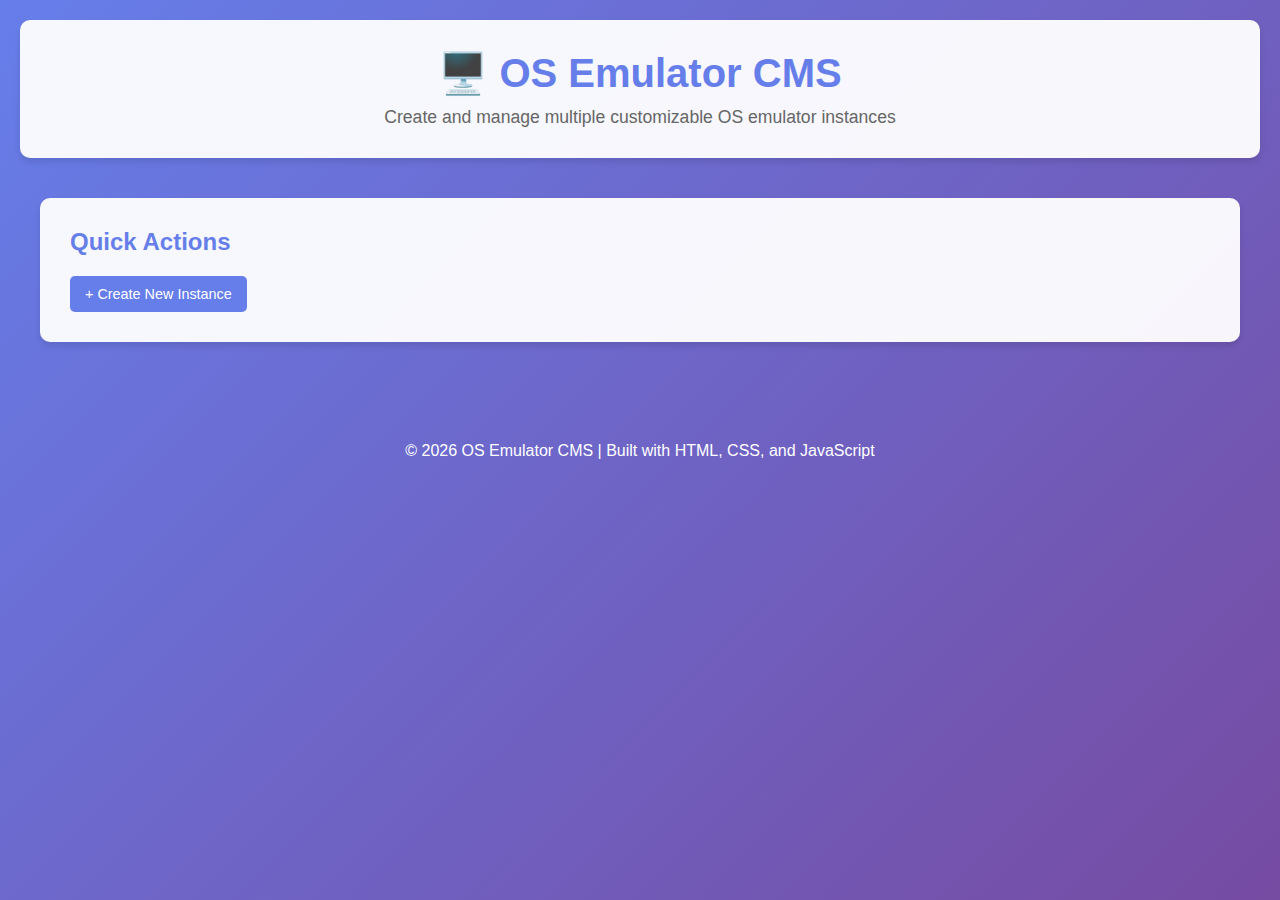
<file: cms/index.html>
<!DOCTYPE html><html lang="en"><head><meta charset="UTF-8"><meta name="viewport" content="width=device-width, initial-scale=1.0"><link rel="stylesheet" href="css/styles.css"><title>OS Emulator CMS - Dashboard</title></head><body><header><h1>🖥️ OS Emulator CMS</h1><p>Create and manage multiple customizable OS emulator instances</p></header><main><div class="admin-panel"><h2>Quick Actions</h2><button id="createInstanceBtn" class="btn btn-primary">+ Create New Instance</button></div><div class="grid-container"></div></main><div id="modal" class="modal"><div class="modal-content"><span class="close-modal">&times;</span><h2 id="modalTitle">Create New OS Emulator Instance</h2><div id="modalBody"></div></div></div><footer><p>&copy; 2026 OS Emulator CMS | Built with HTML, CSS, and JavaScript</p></footer><script src="js/app.js"></script></body></html>
</file>
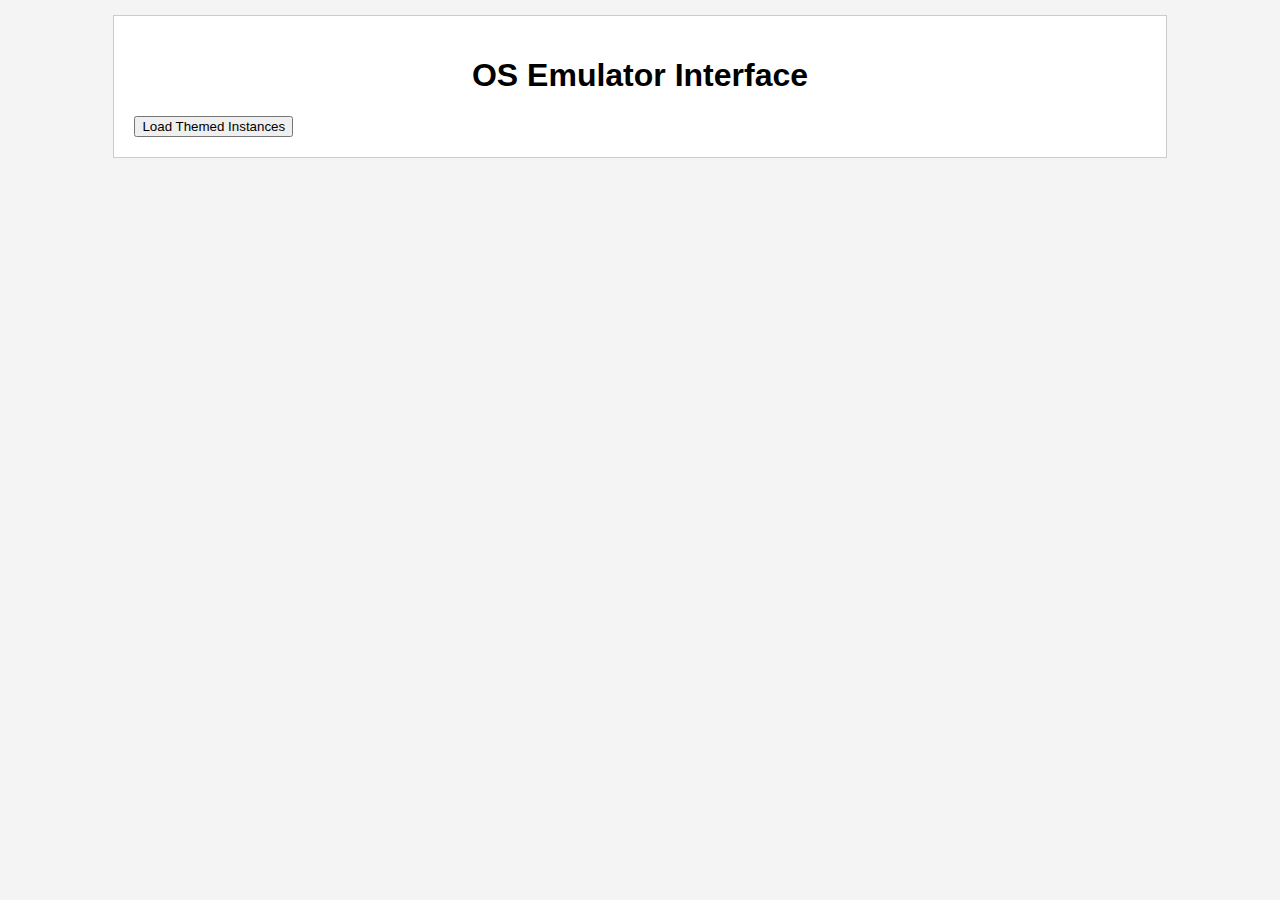
<file: cms/emulator.html>
<!DOCTYPE html>
<html lang="en">
<head>
    <meta charset="UTF-8">
    <meta name="viewport" content="width=device-width, initial-scale=1.0">
    <title>OS Emulator Interface</title>
    <style>
        body { font-family: Arial, sans-serif; background-color: #f4f4f4; }
        .emulator { border: 1px solid #ccc; padding: 20px; margin: 15px auto; width: 80%; background: white; }
        h1 { text-align: center; }
        .theme { margin: 10px 0; }
    </style>
</head>
<body>
    <div class="emulator">
        <h1>OS Emulator Interface</h1>
        <div id="themeContainer"></div>
        <button id="loadThemes">Load Themed Instances</button>
    </div>

    <script>
        document.getElementById('loadThemes').addEventListener('click', function() {
            const themedInstances = JSON.parse(localStorage.getItem('themedInstances')) || {};
            const themeContainer = document.getElementById('themeContainer');
            themeContainer.innerHTML = '';
            for (const [key, value] of Object.entries(themedInstances)) {
                const div = document.createElement('div');
                div.classList.add('theme');
                div.innerHTML = `<strong>${key}</strong>: ${value}`;
                themeContainer.appendChild(div);
            }
        });
    </script>
</body>
</html>
</file>
<file: cms/css/styles.css>
* {
    margin: 0;
    padding: 0;
    box-sizing: border-box;
}

body {
    font-family: 'Segoe UI', Tahoma, Geneva, Verdana, sans-serif;
    background: linear-gradient(135deg, #667eea 0%, #764ba2 100%);
    color: #333;
    min-height: 100vh;
    padding: 20px;
}

header {
    background: rgba(255, 255, 255, 0.95);
    padding: 30px 20px;
    border-radius: 10px;
    margin-bottom: 40px;
    box-shadow: 0 4px 6px rgba(0, 0, 0, 0.1);
    text-align: center;
}

header h1 {
    color: #667eea;
    margin-bottom: 10px;
    font-size: 2.5em;
}

header p {
    color: #666;
    font-size: 1.1em;
}

main {
    max-width: 1200px;
    margin: 0 auto;
}

.grid-container {
    display: grid;
    grid-template-columns: repeat(auto-fill, minmax(300px, 1fr));
    gap: 30px;
    margin-bottom: 40px;
}

.instance-card {
    background: rgba(255, 255, 255, 0.95);
    border-radius: 10px;
    overflow: hidden;
    box-shadow: 0 4px 15px rgba(0, 0, 0, 0.2);
    transition: transform 0.3s ease, box-shadow 0.3s ease;
    cursor: pointer;
    display: flex;
    flex-direction: column;
}

.instance-card:hover {
    transform: translateY(-5px);
    box-shadow: 0 8px 25px rgba(0, 0, 0, 0.3);
}

.instance-preview {
    width: 100%;
    height: 200px;
    background: linear-gradient(135deg, #667eea 0%, #764ba2 100%);
    display: flex;
    align-items: center;
    justify-content: center;
    color: white;
    font-size: 3em;
}

.instance-info {
    padding: 20px;
    flex-grow: 1;
    display: flex;
    flex-direction: column;
}

.instance-title {
    font-size: 1.5em;
    color: #333;
    margin-bottom: 10px;
}

.instance-description {
    color: #666;
    font-size: 0.9em;
    margin-bottom: 15px;
    flex-grow: 1;
}

.instance-meta {
    font-size: 0.85em;
    color: #999;
    margin-bottom: 15px;
}

.button-group {
    display: flex;
    gap: 10px;
}

.btn {
    padding: 10px 15px;
    border: none;
    border-radius: 5px;
    font-size: 0.9em;
    cursor: pointer;
    transition: background 0.3s ease;
    flex: 1;
    text-align: center;
    text-decoration: none;
    display: inline-block;
}

.btn-primary {
    background: #667eea;
    color: white;
}

.btn-primary:hover {
    background: #5568d3;
}

.btn-secondary {
    background: #e0e0e0;
    color: #333;
}

.btn-secondary:hover {
    background: #d0d0d0;
}

.btn-danger {
    background: #ef5350;
    color: white;
}

.btn-danger:hover {
    background: #e53935;
}

.admin-panel {
    background: rgba(255, 255, 255, 0.95);
    padding: 30px;
    border-radius: 10px;
    margin-bottom: 40px;
    box-shadow: 0 4px 6px rgba(0, 0, 0, 0.1);
}

.admin-panel h2 {
    color: #667eea;
    margin-bottom: 20px;
}

.form-group {
    margin-bottom: 20px;
}

.form-group label {
    display: block;
    margin-bottom: 8px;
    font-weight: 500;
    color: #333;
}

.form-group input,
.form-group textarea,
.form-group select {
    width: 100%;
    padding: 10px;
    border: 1px solid #ddd;
    border-radius: 5px;
    font-family: inherit;
    font-size: 1em;
}

.form-group textarea {
    resize: vertical;
    min-height: 100px;
}

.form-group input:focus,
.form-group textarea:focus,
.form-group select:focus {
    outline: none;
    border-color: #667eea;
    box-shadow: 0 0 5px rgba(102, 126, 234, 0.3);
}

.color-picker-group {
    display: grid;
    grid-template-columns: repeat(auto-fit, minmax(150px, 1fr));
    gap: 15px;
}

.color-input {
    display: flex;
    align-items: center;
    gap: 10px;
}

.color-input input[type="color"] {
    width: 50px;
    height: 50px;
    border: 1px solid #ddd;
    border-radius: 5px;
    cursor: pointer;
}

.color-input label {
    margin: 0;
}

.modal {
    display: none;
    position: fixed;
    z-index: 1000;
    left: 0;
    top: 0;
    width: 100%;
    height: 100%;
    background-color: rgba(0, 0, 0, 0.5);
    animation: fadeIn 0.3s ease;
}

.modal-content {
    background-color: #fefefe;
    margin: 5% auto;
    padding: 30px;
    border-radius: 10px;
    width: 90%;
    max-width: 500px;
    box-shadow: 0 4px 20px rgba(0, 0, 0, 0.3);
}

.close-modal {
    color: #aaa;
    float: right;
    font-size: 28px;
    font-weight: bold;
    cursor: pointer;
}

.close-modal:hover {
    color: #000;
}

@keyframes fadeIn {
    from {
        opacity: 0;
    }
    to {
        opacity: 1;
    }
}

@media (max-width: 768px) {
    header h1 {
        font-size: 2em;
    }

    .grid-container {
        grid-template-columns: 1fr;
    }

    .color-picker-group {
        grid-template-columns: 1fr;
    }

    .modal-content {
        width: 95%;
        margin: 20% auto;
    }
}

footer {
    text-align: center;
    padding: 20px;
    color: white;
    margin-top: 40px;
}
</file>
